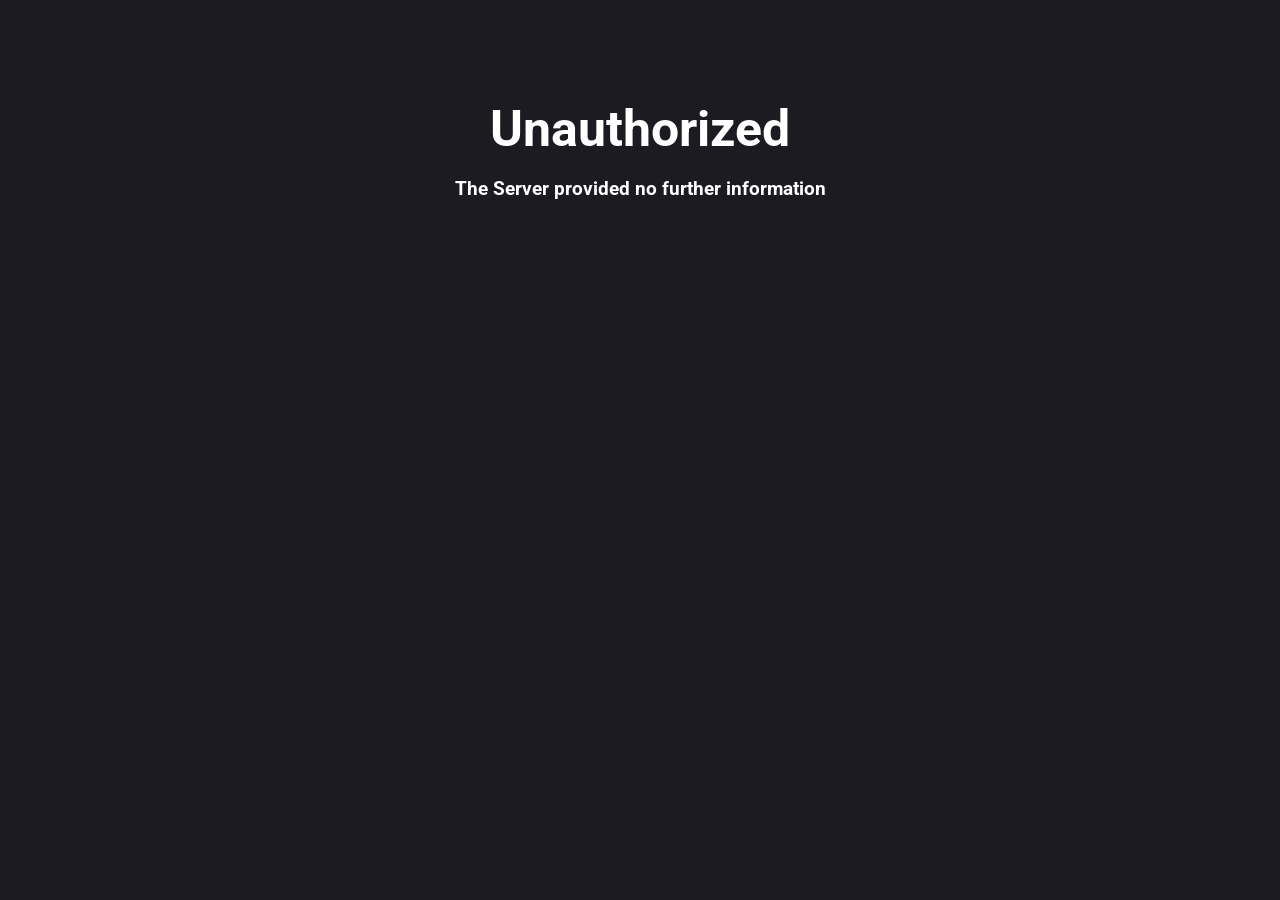
<file: src/web/static/errors/403/index.html>
<!DOCTYPE html>
<html lang="en">
<head>
    <meta charset="UTF-8">
    <meta name="viewport" content="width=device-width, initial-scale=1.0">
    <title>Unauthorized</title>
    <link rel="preconnect" href="https://fonts.googleapis.com">
    <link rel="preconnect" href="https://fonts.gstatic.com" crossorigin>
    <link href="https://fonts.googleapis.com/css?family=Roboto" rel="stylesheet">
    <style>
        body {
            font-family: "Roboto", sans-serif;
            font-weight: 400;
            font-style: bold;
            color: white;
            background-color: #1c1b22;
        }


        .error {
            text-align: center;
            margin-top: 100px;
        }
        .head-text {
            font-size: 50px;
            font-weight: 700;
            margin-bottom: 20px;
        }
    </style>

    <script>
        window.addEventListener('load', () => {
            const queryString = window.location.search;
            const params = new URLSearchParams(queryString);
            
            params.forEach((value, key) => {
                console.log(`${key}: ${value}`);
            });

            const error = params.get("error");
            const text = document.getElementById("error-text");

            if (error === "access_denied") {
                text.innerHTML = "You denied the Discord authorization request.";
            }
            else if (error === "unauthorized_guild") {
                text.innerHTML = "You attempted to access a resource that you are not authorized to access.";
            }
        });
    </script>
</head>
<body>
    <div class="error">
        <h1 class="head-text">Unauthorized</h1>
        <h3 id="error-text">The Server provided no further information</h3>
    </div>
</body>
</html>
</file>
